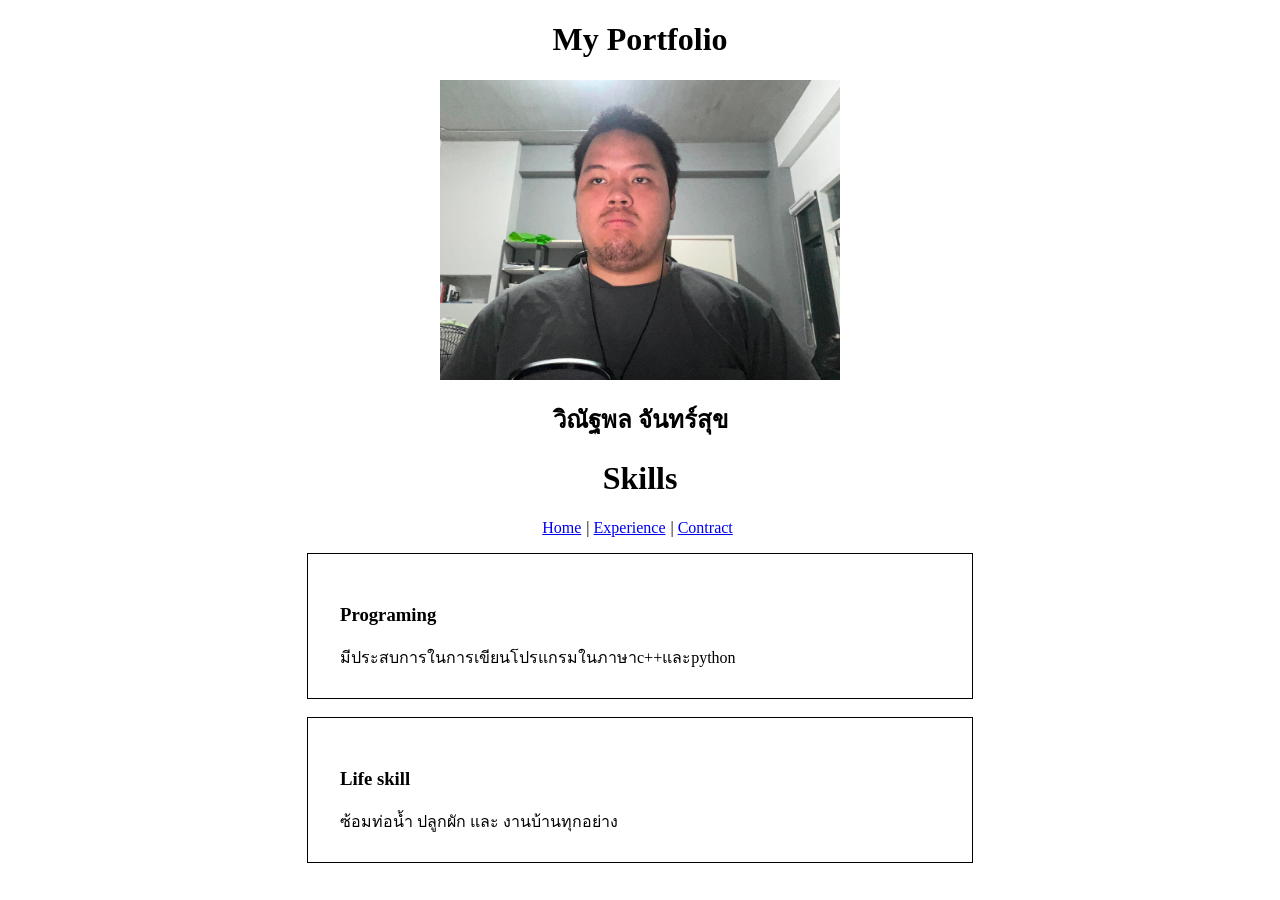
<file: index.html>
<!DOCTYPE html>
<html lang="en">
<head>
    <meta charset="UTF-8">
    <meta name="viewport" content="width=device-width, initial-scale=1.0">
    <title>Document</title>
    <link rel="stylesheet" href="style.css">
    <h1 >My Portfolio</h1>
    <div class="container"><img src ="me.jpg" />
    </div>
    <h2>วิณัฐพล จันทร์สุข</h2>
       <h1>Skills</h1>
       <p style="text-align:center ; margin-right: 5px;">
        <a href="index.html"  style = "margin-right: 5px">Home</a>|
        <a href="exp.html"style = "margin-right: 5px">Experience</a>|
        <a href="contact.html">Contract</a>
       </p>
       <div class="textcontainer">
    <h3>Programing</h3>
    <p>
        มีประสบการในการเขียนโปรแกรมในภาษาc++และpython
    </p></div>
    <br>
    <div class="textcontainer">
    <h3>Life skill</h3>
    <p>
        ซ้อมท่อน้ำ ปลูกผัก และ งานบ้านทุกอย่าง
    </p></div>
</body>
</html>
</file>
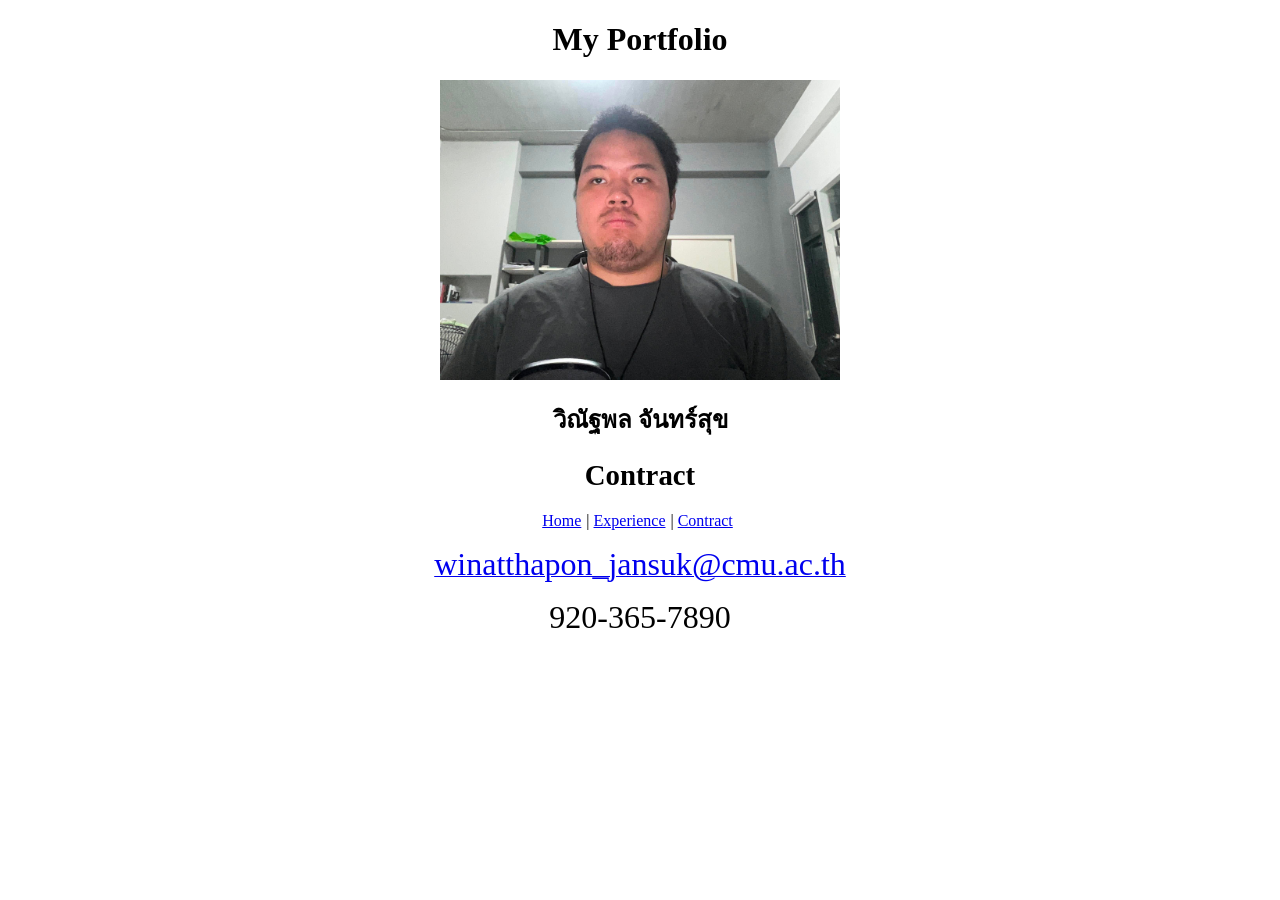
<file: contact.html>
<!DOCTYPE html>
<html lang="en">
<head>
    <meta charset="UTF-8">
    <meta name="viewport" content="width=device-width, initial-scale=1.0">
    <title>Document</title>
    <link rel="stylesheet" href="style.css">
</head>
<body>
    <h1 >My Portfolio</h1>
    <div class="container"><img src ="me.jpg" />
    </div>
    <h2>วิณัฐพล จันทร์สุข</h2>
       <h2><span style="font-size: 1.2em;">Contract</span></h2>
       <p style="text-align:center ; margin-right: 5px;">
        <a href="index.html"  style = "margin-right: 5px">Home</a>|
        <a href="exp.html"style = "margin-right: 5px">Experience</a>|
        <a href="contact.html">Contract</a>
       </p>
       <div style="text-align:center";>
      <a href="mailto:winatthapon_jansuk@cmu.ac.th";><span style="font-size: 2em;">winatthapon_jansuk@cmu.ac.th</span></a>
      <p><span style="font-size: 2em;">920-365-7890</span></p>
      </div>
</body>
</html>
</file>
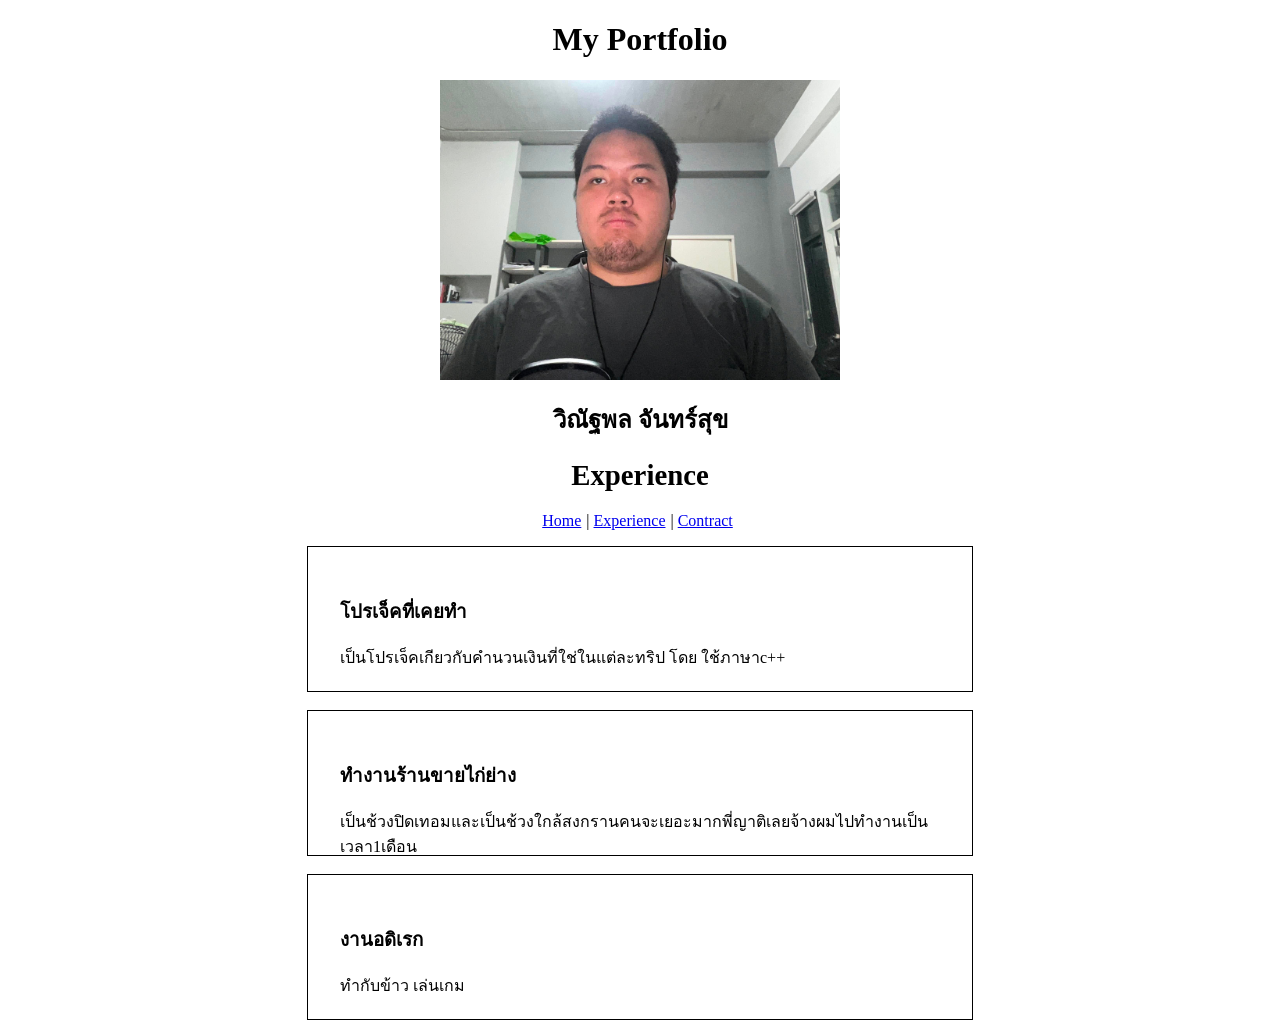
<file: exp.html>
<!DOCTYPE html>
<html lang="en">
<head>
    <meta charset="UTF-8">
    <meta name="viewport" content="width=device-width, initial-scale=1.0">
    <title>Document</title>
     <link rel="stylesheet" href="style.css">
</head>
<body>
    <h1 >My Portfolio</h1>
    <div class="container"><img src ="me.jpg" />
    </div>
    <h2>วิณัฐพล จันทร์สุข</h2>
       <h2><span style="font-size: 1.2em;">Experience</span></h2>
       <p style="text-align:center ; margin-right: 5px;">
        <a href="index.html"  style = "margin-right: 5px">Home</a>|
        <a href="exp.html"style = "margin-right: 5px">Experience</a>|
        <a href="contact.html">Contract</a>
       </p>
        <div class="textcontainer">
    <h3>โปรเจ็คที่เคยทำ</h3>
    <p>
         เป็นโปรเจ็คเกียวกับคำนวนเงินที่ใช่ในแต่ละทริป โดย ใช้ภาษาc++
    </p></div>
    <br>
       <div class="textcontainer">
    <h3>ทำงานร้านขายไก่ย่าง</h3>
    <p>
         เป็นช้วงปิดเทอมและเป็นช้วงใกล้สงกรานคนจะเยอะมากพี่ญาติเลยจ้างผมไปทำงานเป็นเวลา1เดือน
    </p></div>
    <br>
    <div class="textcontainer">
    <h3>งานอดิเรก</h3>
    <p>
        ทำกับข้าว เล่นเกม 
    </p></div>
</body>
</html>
</file>
<file: style.css>
img{
    max-width:  400px;
}
.container{
    max-width: 700px;
    margin: 0 auto;
   display: flex;
   justify-content: center;
}
.textcontainer{
    border: 1px solid black;
    max-width: 600px;
    height: 80px;
    margin: 0 auto;
   justify-content: center;
   padding: 2rem;
}
h1{
    
   text-align: center;
}
h2{
    text-align: center;
}
</file>
